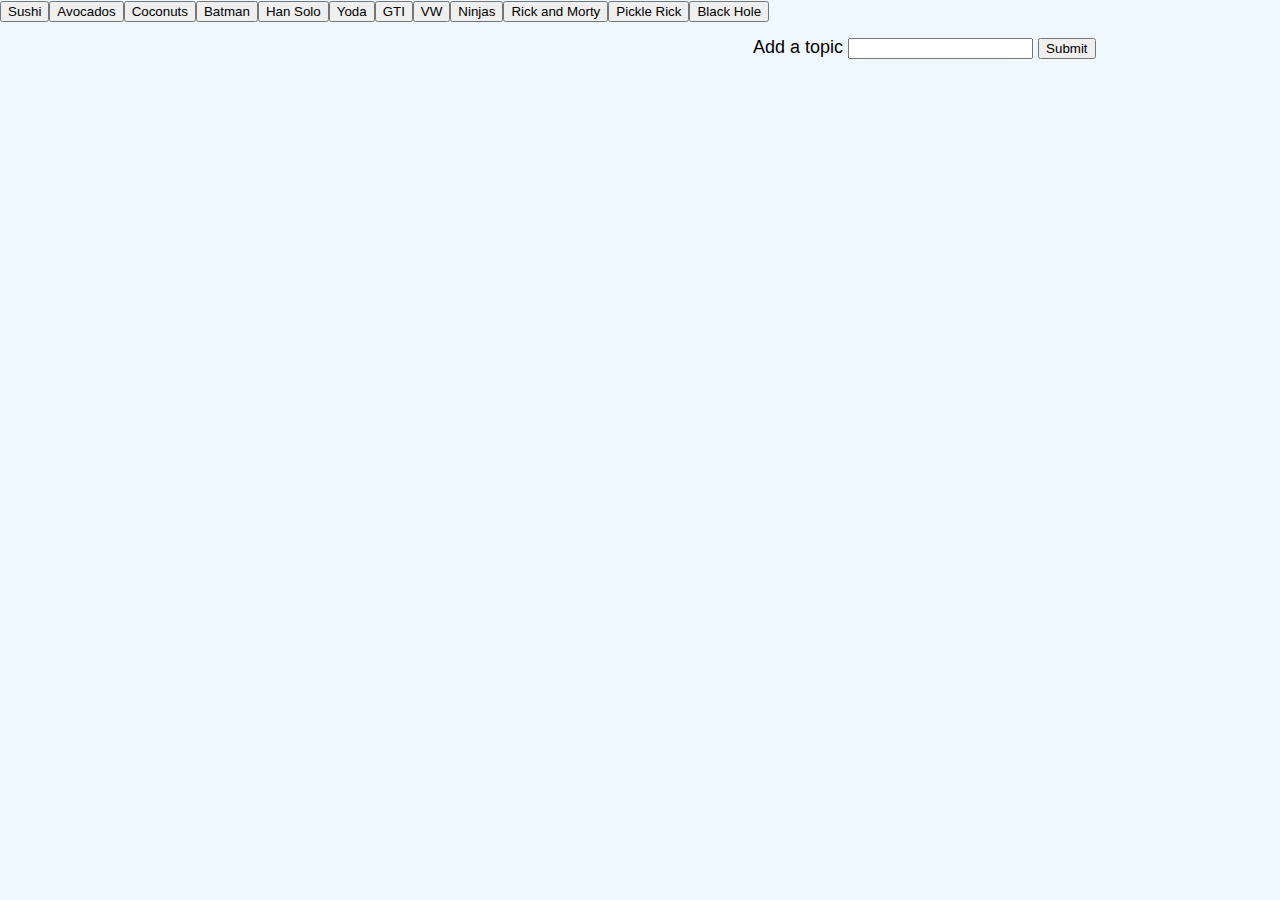
<file: assets/work/got-gifs/index.html>
<!DOCTYPE html>
<html lang="en">
<head>
    <meta charset="UTF-8">
    <meta name="viewport" content="width=device-width, initial-scale=1.0">
    <meta http-equiv="X-UA-Compatible" content="ie=edge">
    <title>Got Gifs?</title>

    <!-- 1. Reset CSS -->
    <link rel="stylesheet" href="assets/css/reset.css">

    <!-- 2. Style CSS -->
    <link rel="stylesheet" href="assets/css/style.css">

    <!-- 3. jQuery -->
    <script src="https://cdnjs.cloudflare.com/ajax/libs/jquery/3.2.1/jquery.min.js"></script>

    <!-- 4. Javascript -->
    <script src="assets/javascript/gifs.js"></script>

</head>
<body>
    
    <!-- Where the buttons go -->
    <div id="gifButtons"></div>

    <!-- Form used to add buttons -->
    <form id="gif-form">
        <label for="gif-input">Add a topic</label>
        <input type="text" id="topic-input">
        <input type="submit" id="addGif" value="Submit">
    </form>

    <!-- Where the gifs go -->
    <div id="gifImages"></div>

</body>
</html>
</file>
<file: assets/work/got-gifs/assets/css/style.css>
body {
    font: 18px arial;
    background: aliceblue;
  }
  
  #gifImages {
    width: 50%;
  }
  
  .gif-box {
    float: left;
    padding: 10px;
  }
  
  form {
    float: right;
    width: 40%;
    padding: 15px;
  }
</file>
